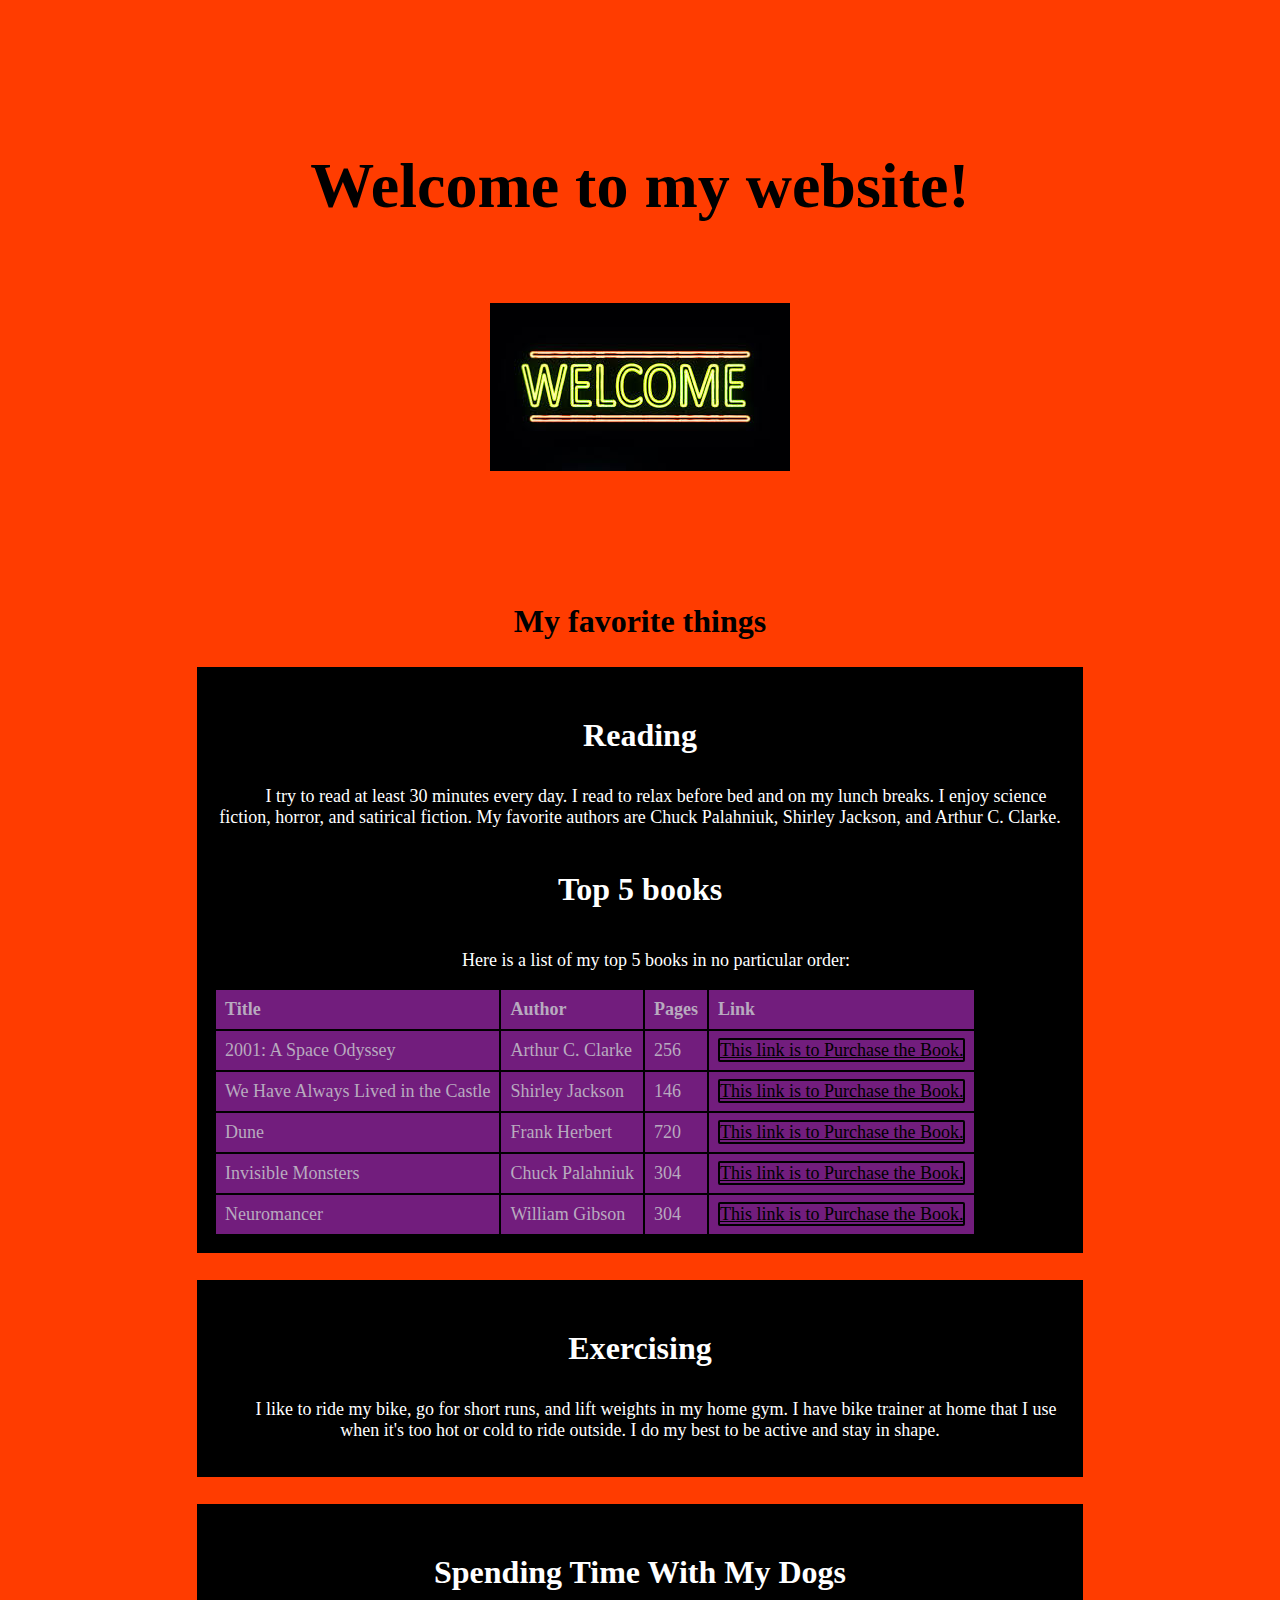
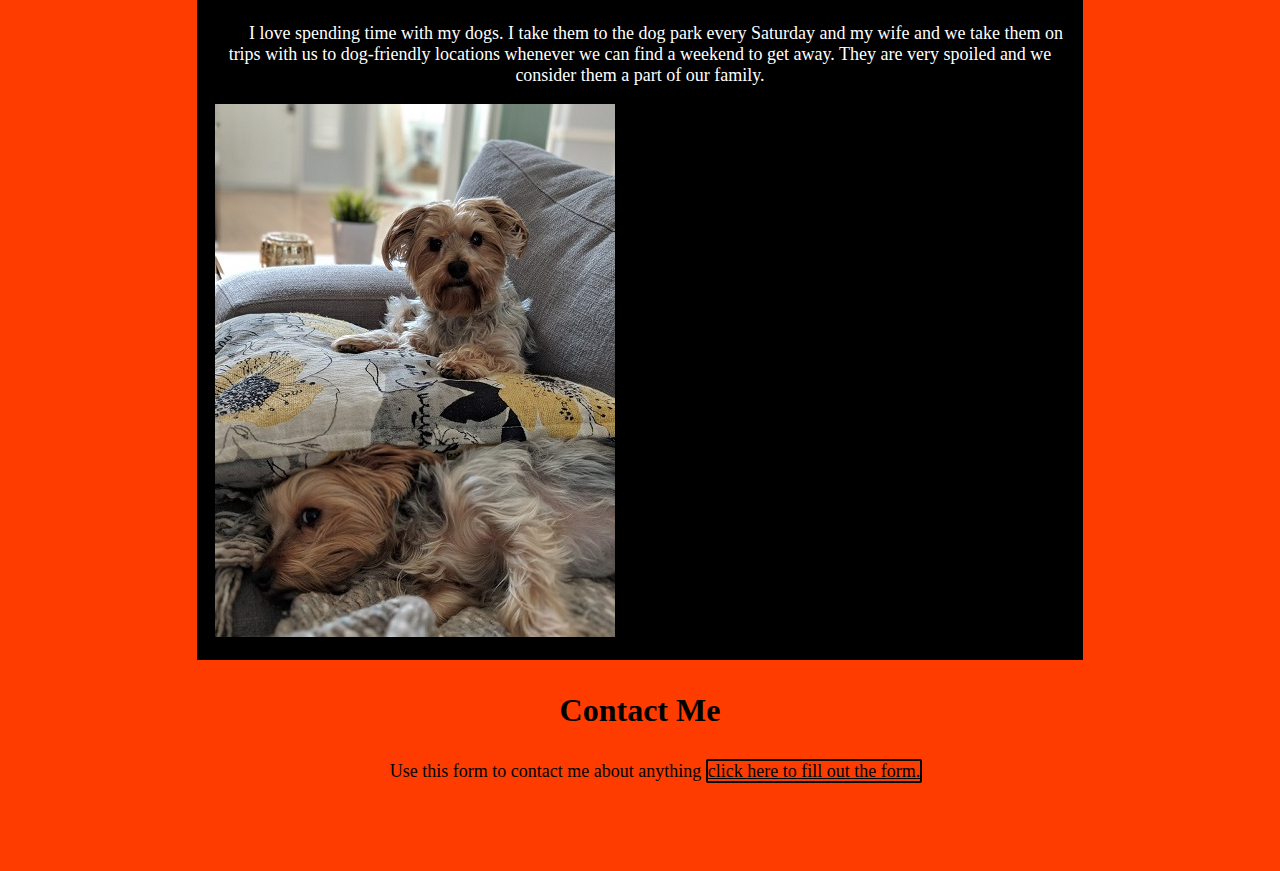
<file: index.html>
<!DOCTYPE html>
<html lang="en">
<head>
	<meta charset="UTF-8">
	<meta name="viewport" content="width=device-width, initial-scale=1.0">
	<meta http-equiv="X-UA-Compatible" content="ie=edge">
	<title>Assignment #08 | Index</title>
	<link rel="stylesheet" href="main.css">
	<meta name="keywords" content="favorite things to do, read book, top 5 books, 2001: A Space Odyssey, We Have Always Lived in the Castle, Dune, Invisible Monsters, Neuromancer, exercise, be with dogs">
	<meta name="description" content="This page is about some of my favorite things I like to do like reading and my top 5, exercise, and hang out with my dogs.">
</head>
<body>
	<header>
		<h1>Welcome to my website!</h1>
		<br>
		<img src="images/welcome.jpg" alt="A picture of a neon welcome sign.">
	</header>

	<main>
		<h2>My favorite things</h2>
		<div class="favorite-thing">
			<h3>Reading</h3>
			<p>I try to read at least 30 minutes every day. I read to relax before bed and on my lunch breaks. I enjoy science fiction, horror, and satirical fiction. My favorite authors are Chuck Palahniuk, Shirley Jackson, and Arthur C. Clarke.</p>
		
			<h4>Top 5 books</h4>
			<p>Here is a list of my top 5 books in no particular order:</p>
			<table>
				<tr>
					<td><strong>Title</strong></td>
					<td><strong>Author</strong></td>
					<td><strong>Pages</strong></td>
					<td><strong>Link</strong></td>
				</tr>
				<tr>
					<td>2001: A Space Odyssey</td>
					<td>Arthur C. Clarke</td>
					<td>256</td>
					<td><a href="https://www.amazon.com/gp/product/0143111574">This link is to Purchase the Book.</a></td>
				</tr>
				<tr>
					<td>We Have Always Lived in the Castle</td>
					<td>Shirley Jackson</td>
					<td>146</td>
					<td><a href="https://www.amazon.com/gp/product/0143039970/">This link is to Purchase the Book.</a></td>
				</tr>
				<tr>
					<td>Dune</td>
					<td>Frank Herbert</td>
					<td>720</td>
					<td><a href="https://www.amazon.com/d/0143111582/">This link is to Purchase the Book.</a></td>
				</tr>
				<tr>
					<td>Invisible Monsters</td>
					<td>Chuck Palahniuk</td>
					<td>304</td>
					<td><a href="https://www.amazon.com/gp/product/0393355950">This link is to Purchase the Book.</a></td>
				</tr>
				<tr>
					<td>Neuromancer</td>
					<td>William Gibson</td>
					<td>304</td>
					<td><a href="https://www.amazon.com/gp/product/0143111604">This link is to Purchase the Book.</a></td>
				</tr>
			</table>
		</div>
	
		<div class="favorite-thing">
			<h3>Exercising</h3>
			<p>I like to ride my bike, go for short runs, and lift weights in my home gym. I have bike trainer at home that I use when it's too hot or cold to ride outside. I do my best to be active and stay in shape.</p>
		</div>
	
		<div class="favorite-thing">
			<h3>Spending Time With My Dogs</h3>
			<p>I love spending time with my dogs. I take them to the dog park every Saturday and my wife and we take them on trips with us to dog-friendly locations whenever we can find a weekend to get away. They are very spoiled and we consider them a part of our family.</p>
			<img src="images/ourpups.jpg" alt="A picture of my two dogs sitting down on top of the couch.">
		</div>
	
		<div id="contact">
			<h3>Contact Me</h3>
			<p>Use this form to contact me about anything <a href="form.html">click here to fill out the form.</a></p>
		</div>
	</main>

</body>
</html>
</file>
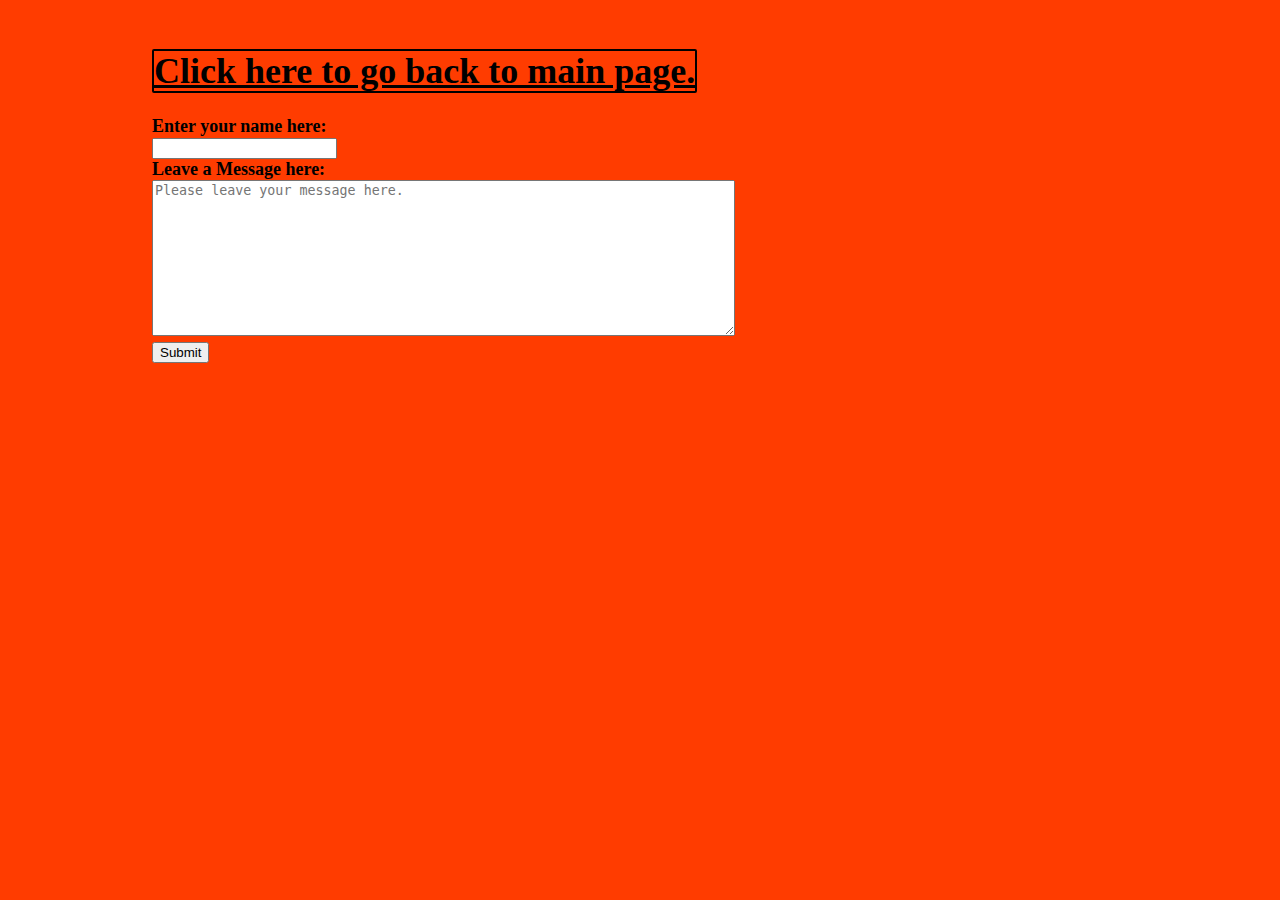
<file: form.html>
<!DOCTYPE html>
<html lang="en">
<head>
	<meta charset="UTF-8">
	<meta name="viewport" content="width=device-width, initial-scale=1.0">
	<meta http-equiv="X-UA-Compatible" content="ie=edge">
	<title>Assignment #08 | Contact Form</title>
	<link rel="stylesheet" href="main.css">
</head>
<body>
	<h1><a href="index.html">Click here to go back to main page.</a></h1>
	<!-- This form doesn't actually go anywhere - don't worry about that, 
		just fix the accessibility-related issues! -->
		
		<form id="submit" action="index.html" method="post">
			<label for="name"><b>Enter your name here:</b></label><br>
			<input name="name" id="name" required><br>
			<label for="message"><b>Leave a Message here:</b></label><br>
			<textarea name="message" id="message" cols="70" rows="10"
				placeholder="Please leave your message here."></textarea><br>
			<input class="submit" type="submit" id="button" value="Submit">
		</form>
</body>
</html>
</file>
<file: main.css>
body 
{
	background-color: #ff3c00;
	color: #000000;
	font-size: 18px;
	padding: 1em 8em;
}
p 
{
	text-indent: 2rem;
	text-align: center;
}
header, main 
{
	margin: 1.5em;
	padding: 1em;
}
header, h2, h3, h4 
{
	text-align: center;
	font-size: 2rem !important;
}
a:link, a:visited, a:active 
{
	border: 2px solid black;
	border-radius: 2px;
	color: #000000;
}
a:hover 
{
	background-color: #178222;
	color: #085710;
}
table 
{
	border-spacing: 0;
	border-collapse: separate;
}
table td 
{
	background-color: #721d7d;
	border: 1px solid #000000;
	color: #b8aabf;
	margin: 0;
	padding: .5em;
}
table tr 
{
	margin: 0;
	padding: 0;
}
.favorite-thing 
{
	background-color: #000000;
	color: #ffffff;
	margin: 1.5em 0;
	padding: 1em;
}
</file>
